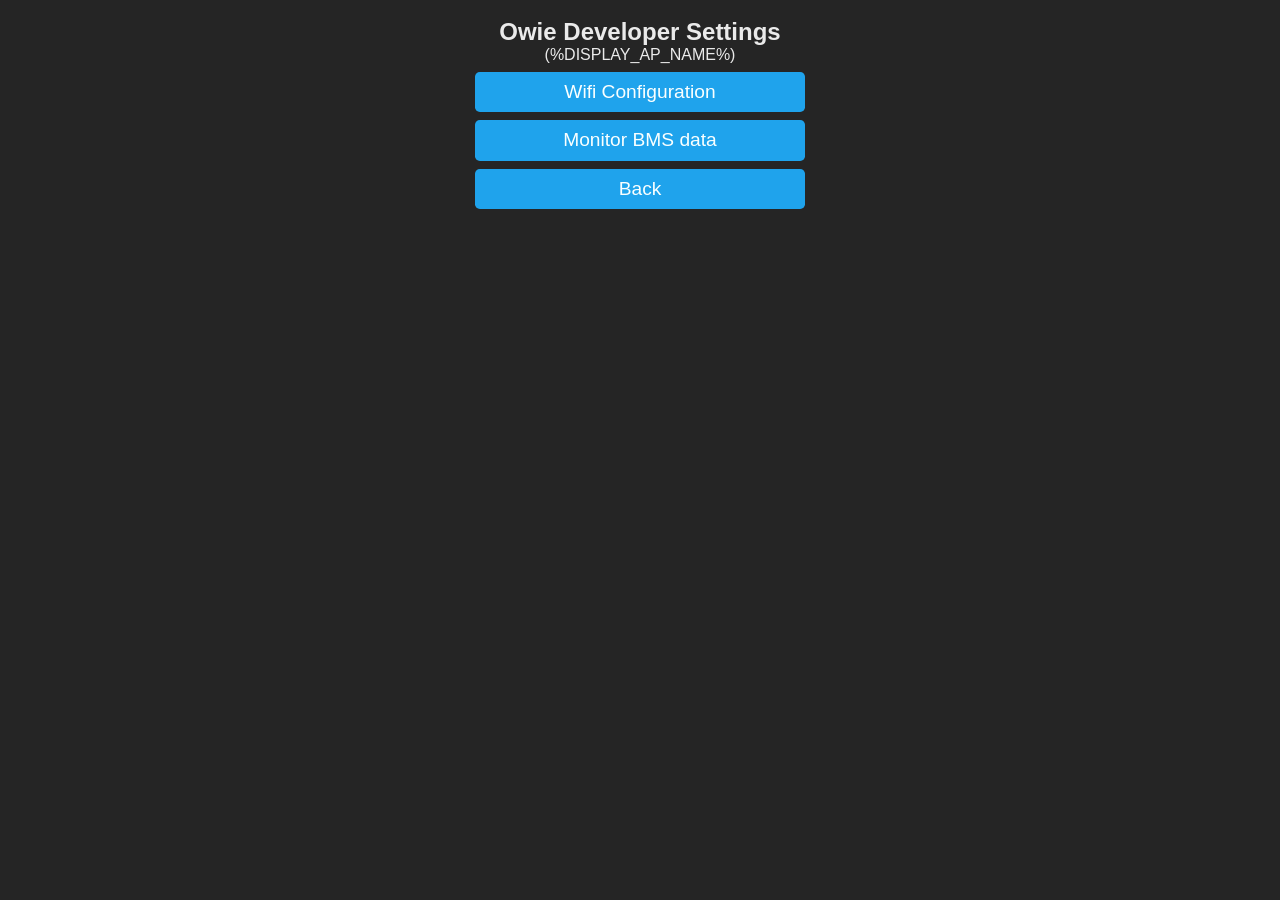
<file: data/dev_settings.html>
<!DOCTYPE html>
<html lang="en">
<!-- The HTML markup is based on the main page of Tasmota -->

<head>
    <meta charset="utf-8">
    <meta name="viewport" content="width=device-width,initial-scale=1,user-scalable=no">
    <title>Owie - Developer Settings</title>
    <link rel="stylesheet" href="styles.css">
</head>

<body>
    <div style="text-align:left;display:inline-block;color:#eaeaea;min-width:340px;">
        <div id="statusHeader" style="text-align:center;color:#eaeaea;margin-bottom:10px;">
            <h2>Owie Developer Settings</h2>
            (%DISPLAY_AP_NAME%)
            <p></p>
            <form action="/wifi">
                <button>Wifi Configuration</button>
            </form>
            <p></p>
            <form action="/monitor">
                <button>Monitor BMS data</button>
            </form>
            <p>
                <button onclick="history.back()">Back</button>
            </p>
        </div>
    </div>
</body>

</html>
</file>
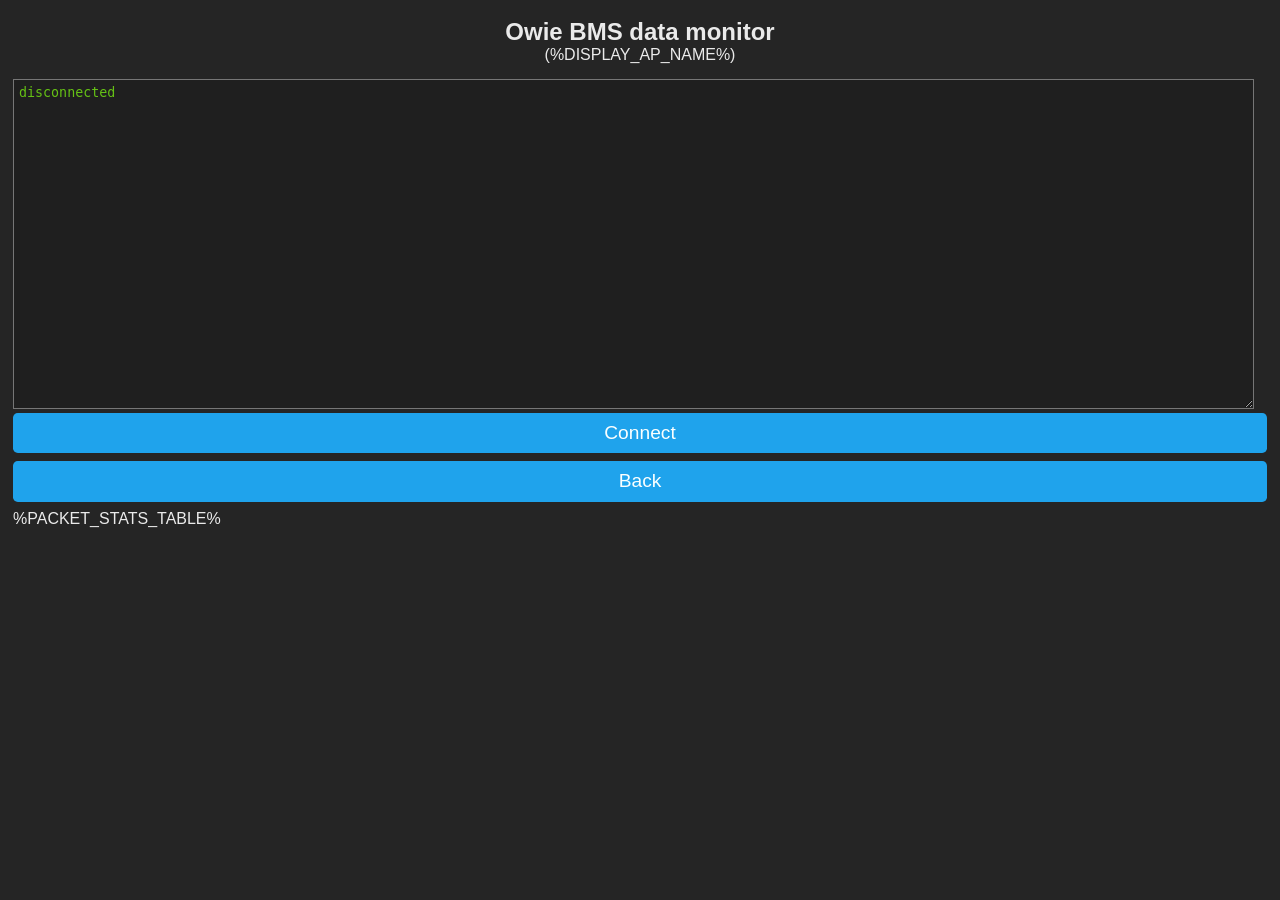
<file: data/monitor.html>
<!DOCTYPE html>
<html lang="en">
<!-- The HTML markup is based on the main page of Tasmota -->

<head>
    <meta charset="utf-8">
    <meta name="viewport" content="width=device-width,initial-scale=1,user-scalable=no">
    <title>Owie - BMS data monitor</title>
    <link rel="stylesheet" href="styles.css">
</head>

<body>
    <div style="text-align:left;display:inline-block;color:#eaeaea;min-width:340px;">
        <div id="statusHeader" style="text-align:center;color:#eaeaea;margin-bottom:10px;">
            <h2>Owie BMS data monitor</h2>
            (%DISPLAY_AP_NAME%)
        </div>
        <textarea readonly="1" id="term" cols="340" name="t1" wrap="off"></textarea>
        <button id="startstop" onclick="connect();">Connect</button>
        <p>
            <button onclick="history.back()">Back</button>
        </p>
        %PACKET_STATS_TABLE%
        <script>
            let packets = [];
            let lastError = '';
            let unknownData = '';
            const term = document.getElementById("term");
            const button = document.getElementById('startstop');
            let socket;

            function formatPacket(byteArray) {
                var s = '';
                byteArray.forEach((byte) => {
                    s += ('0' + byte.toString(16)).slice(-2);
                    s += ' ';
                });
                return s;
            }

            function updateTerminal() {
                let text = '';
                for (let i = 0; i < packets.length; i++) {
                    text += packets[i] || '';
                    text += '\n';
                }
                term.value = (text + unknownData + lastError);
            }

            function stop() {
                socket.close();
                socket = undefined;
            }

            function connect() {
                socket = new WebSocket(`ws://${window.location.hostname}/rawdata`);
                socket.binaryType = "arraybuffer";
                socket.onopen = function () {
                    lastError = 'connected';
                    updateTerminal();
                    button.innerText = 'Stop';
                    button.setAttribute('onclick', 'stop();');
                }
                socket.onclose = function () {
                    lastError = 'disconnected';
                    updateTerminal();
                    // Packets will get erased right after we reconnect.
                    packets = [];
                    unknownData = '';
                    button.innerText = 'Connect';
                    button.setAttribute('onclick', 'connect();');
                }
                socket.onmessage = function (event) {
                    if (!event.data instanceof ArrayBuffer) {
                        lastError = "non-binary data";
                        updateTerminal();
                        return;
                    }
                    const data = new Uint8Array(event.data);
                    if (data[0] == 0) {
                        unknownData = `Unknown data: ${formatPacket(data.slice(1))}\n`;
                        updateTerminal();
                        return;
                    }
                    if (data.length < 4) {
                        lastError = `data is too short, length = ${data.length}`;
                        updateTerminal();
                        return;
                    }
                    packets[data[3]] = formatPacket(data);
                    updateTerminal();
                };

                socket.onerror = function (error) {
                    lastError = "websocket error";
                    updateTerminal();
                };
            }
            window.setTimeout(connect, 0);
    //# sourceURL=monitor.js
        </script>
    </div>
</body>

</html>
</file>
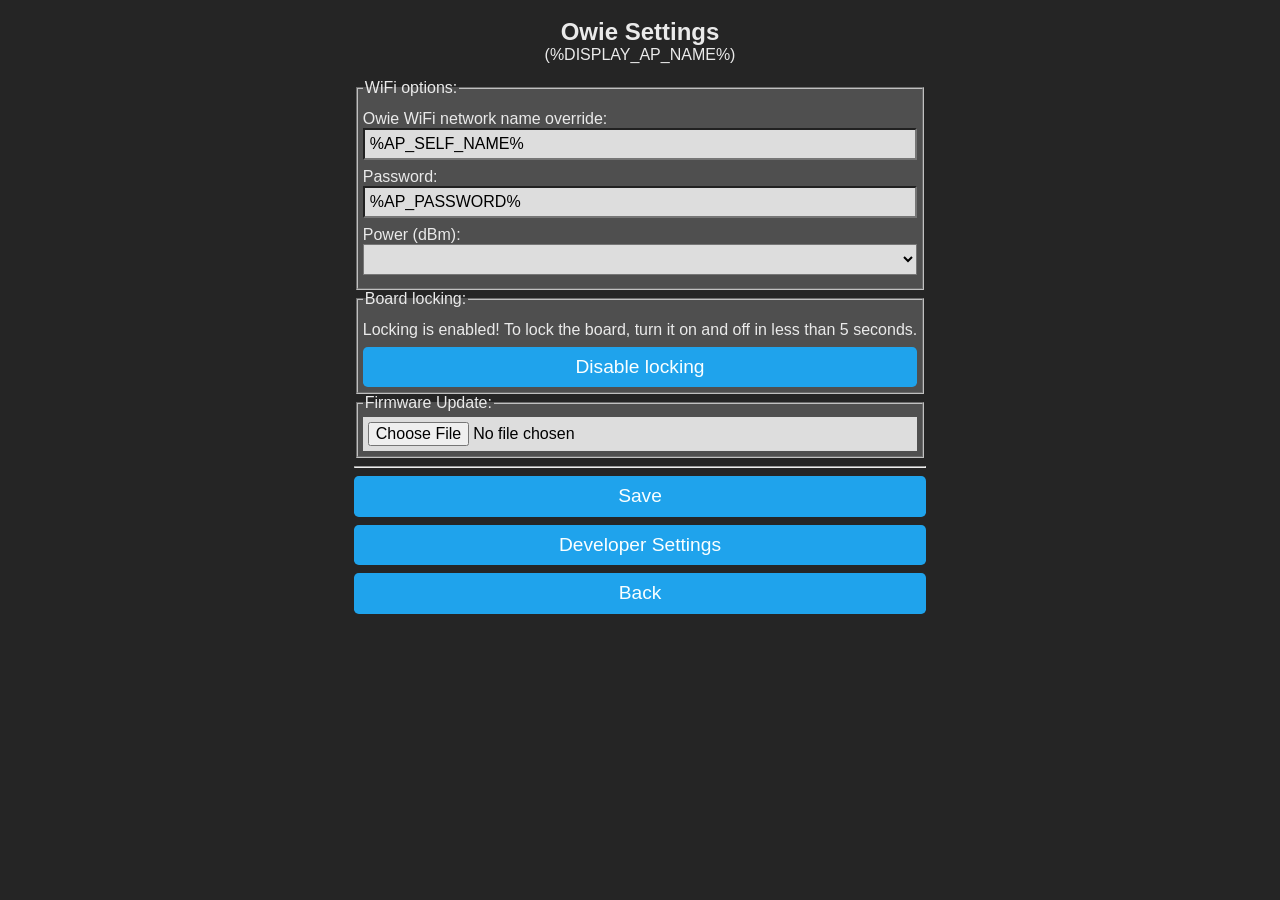
<file: data/settings.html>
<!DOCTYPE html>
<html lang="en">
<!-- The HTML markup is based on the main page of Tasmota -->

<head>
  <meta charset="utf-8">
  <meta name="viewport" content="width=device-width,initial-scale=1,user-scalable=no">
  <title>Owie - Settings</title>
  <link rel="stylesheet" href="styles.css">
</head>

<body>
  <div style="text-align:left;display:inline-block;color:#eaeaea;min-width:340px;">
    <div id="statusHeader" style="text-align:center;color:#eaeaea;margin-bottom:10px;">
      <h2>Owie Settings</h2>
      (%DISPLAY_AP_NAME%)
    </div>
    <form method="post" action="/settings" id="settingsForm">
      <fieldset>
        <legend>WiFi options:</legend>
        <p>Owie WiFi network name override:<br><input placeholder="WiFi network name" value="%AP_SELF_NAME%"
            name="apselfname"></p>
        <p>Password:<br><input placeholder="Between 8 and 31 characters" value="%AP_PASSWORD%" name="pw"></p>
        <p>Power (dBm):<br>
          <select value="%WIFI_POWER%" name="wifipower">
            %WIFI_POWER_OPTIONS%
          </select>
      </fieldset>
      <fieldset>
        <legend>Board locking:</legend>
        <p id="lockingMsg"></p>
        <button onclick="toggleArming(this)" id="armBtn" style="display:none" data-canenable="%CAN_ENABLE_LOCKING%"
          data-enabled="%LOCKING_ENABLED%">
          Disabled
        </button>
      </fieldset>
      <fieldset>
        <legend>Firmware Update:</legend>
        <input id="updInput" type="file" name="firmware" accept=".bin,.bin.gz">
      </fieldset>
      <hr>
      <button>Save</button>
    </form>
    <p></p>
    <form action="/dev_settings">
      <button>Developer Settings</button>
    </form>
    <p>
      <button onclick="history.back()">Back</button>
    </p>
    <script>
      (() => {
        document.getElementById("updInput").onchange = () => {
          const form = document.getElementById("settingsForm");
          form.setAttribute("enctype", "multipart/form-data");
          const oldAction = form.getAttribute("action");
          form.setAttribute("action", "/update");
          form.submit();
          form.setAttribute("action", oldAction);
        };

        const cannotLockMsg = "First set WiFi password above and save settings to enable board locking.";
        const lockingEnabledMsg = "Locking is enabled! To lock the board, turn it on and off in less than 5 seconds.";
        const lockingDisabledMsg = "Locking is disabled."
        const btn = document.getElementById("armBtn");
        const lockingMsg = document.getElementById("lockingMsg");
        if (!btn.dataset.canenable) {
          lockingMsg.innerText = cannotLockMsg;
          return;
        }
        btn.removeAttribute('style');

        function updateButton() {
          const isEnabled = !!btn.dataset.enabled;
          btn.removeAttribute("disabled");
          lockingMsg.innerText = isEnabled ? lockingEnabledMsg : lockingDisabledMsg;
          btn.innerText = isEnabled ? "Disable locking" : "Enable locking";
        }
        updateButton();

        btn.onclick = () => {
          const xhr = new XMLHttpRequest();
          xhr.open("GET", "/lock?toggleArm");
          xhr.resposeType = "text";

          xhr.onload = () => {
            if (xhr.readyState !== xhr.DONE || xhr.status !== 200) {
              btn.innerText = "Error: " + xhr.status;
            } else {
              btn.dataset.enabled = xhr.responseText;
              updateButton();
            }
          };
          btn.setAttribute("disabled", "1");
          xhr.send();
        }
      })();
  //# sourceURL=settings.js
    </script>
  </div>
</body>

</html>
</file>
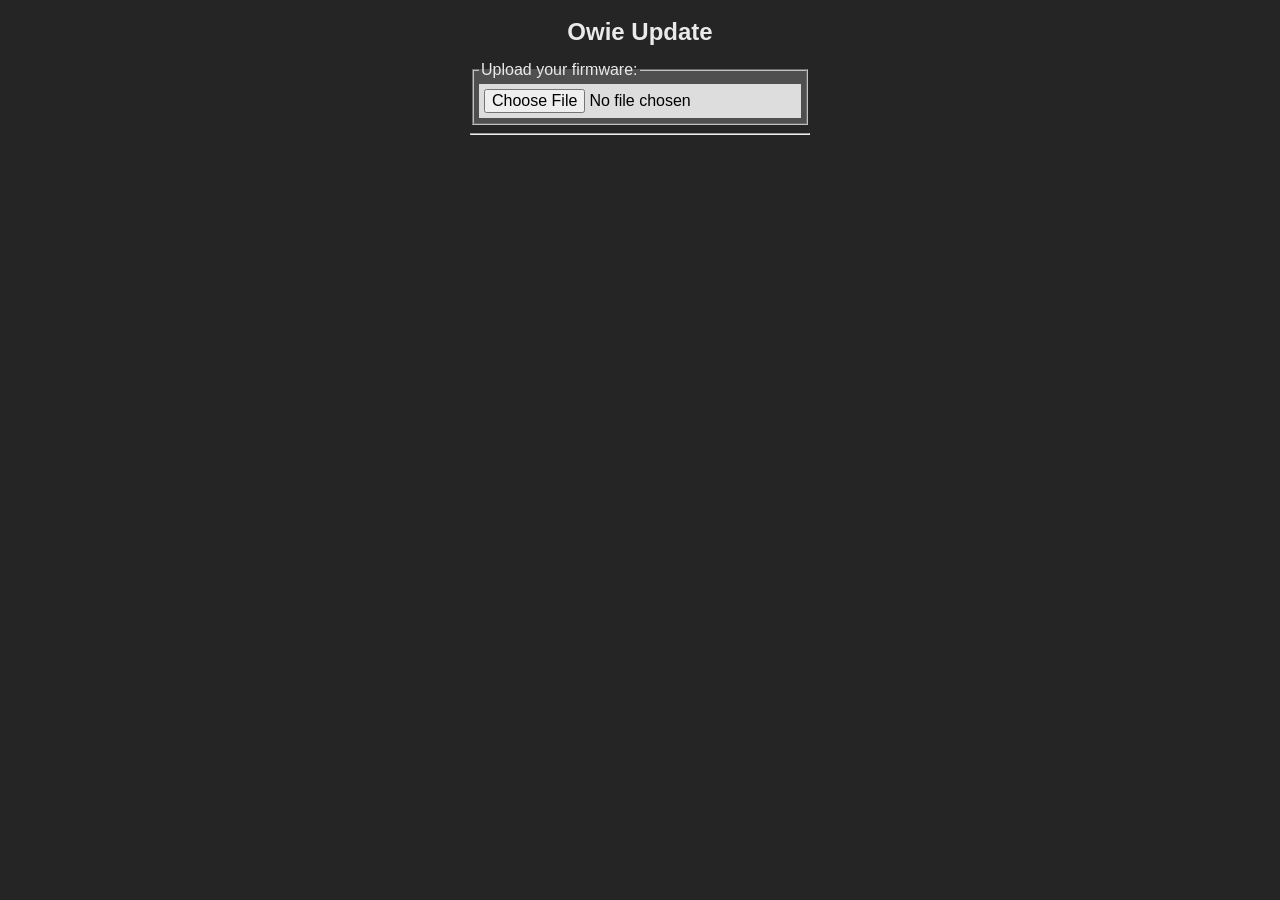
<file: data/update.html>
<!DOCTYPE html>
<html lang="en">
<!-- The HTML markup is based on the main page of Tasmota -->

<head>
  <meta charset="utf-8">
  <meta name="viewport" content="width=device-width,initial-scale=1,user-scalable=no">
  <title>Owie - Firmware Update</title>
  <link rel="stylesheet" href="styles.css">
</head>

<body>
  <div style="text-align:left;display:inline-block;color:#eaeaea;min-width:340px;">
    <div id="statusHeader" style="text-align:center;color:#eaeaea;margin-bottom:10px;">
      <h2>Owie Update</h2>
    </div>
    <form method="post" action="/update" enctype="multipart/form-data">
      <fieldset>
        <legend>Upload your firmware:</legend>
        <input type="file" name="firmware" accept=".bin,.bin.gz" onchange="this.form.submit()">
      </fieldset>
      <hr>
    </form>
  </div>
</body>

</html>
</file>
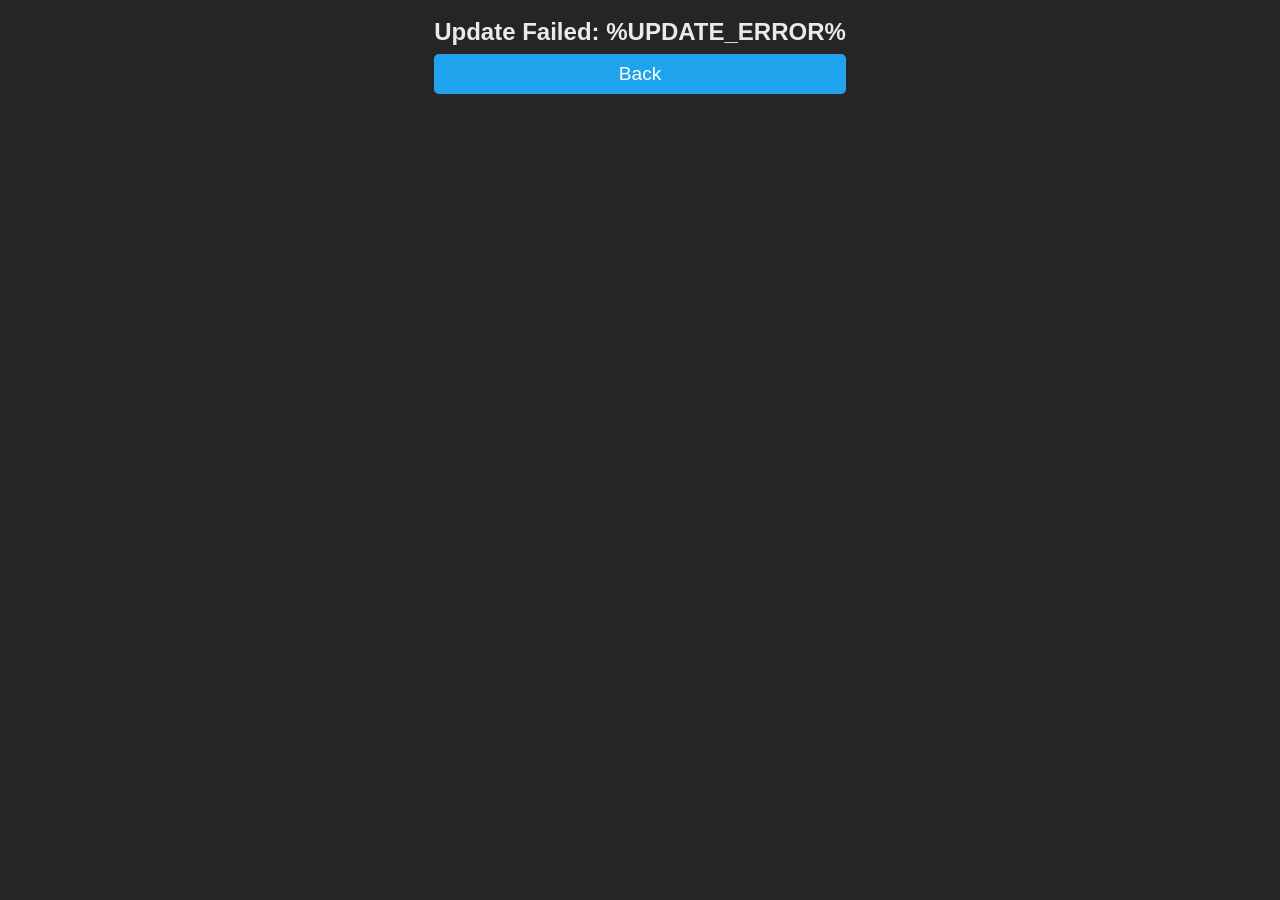
<file: data/update_failed_template.html>
<!DOCTYPE html>
<html lang="en">
<!-- The HTML markup is based on the main page of Tasmota -->

<head>
    <meta charset="utf-8">
    <meta name="viewport" content="width=device-width,initial-scale=1,user-scalable=no">
    <title>Owie Failed</title>
    <link rel="stylesheet" href="styles.css">
</head>

<body>
    <div style="text-align:left;display:inline-block;color:#eaeaea;min-width:340px;">
        <div id="statusHeader" style="text-align:center;color:#eaeaea;margin-bottom:10px;">
            <h2>Update Failed: %UPDATE_ERROR%</h2>
            <p>
                <button onclick="history.back()">Back</button>
            </p>
        </div>
    </div>
</body>

</html>
</file>
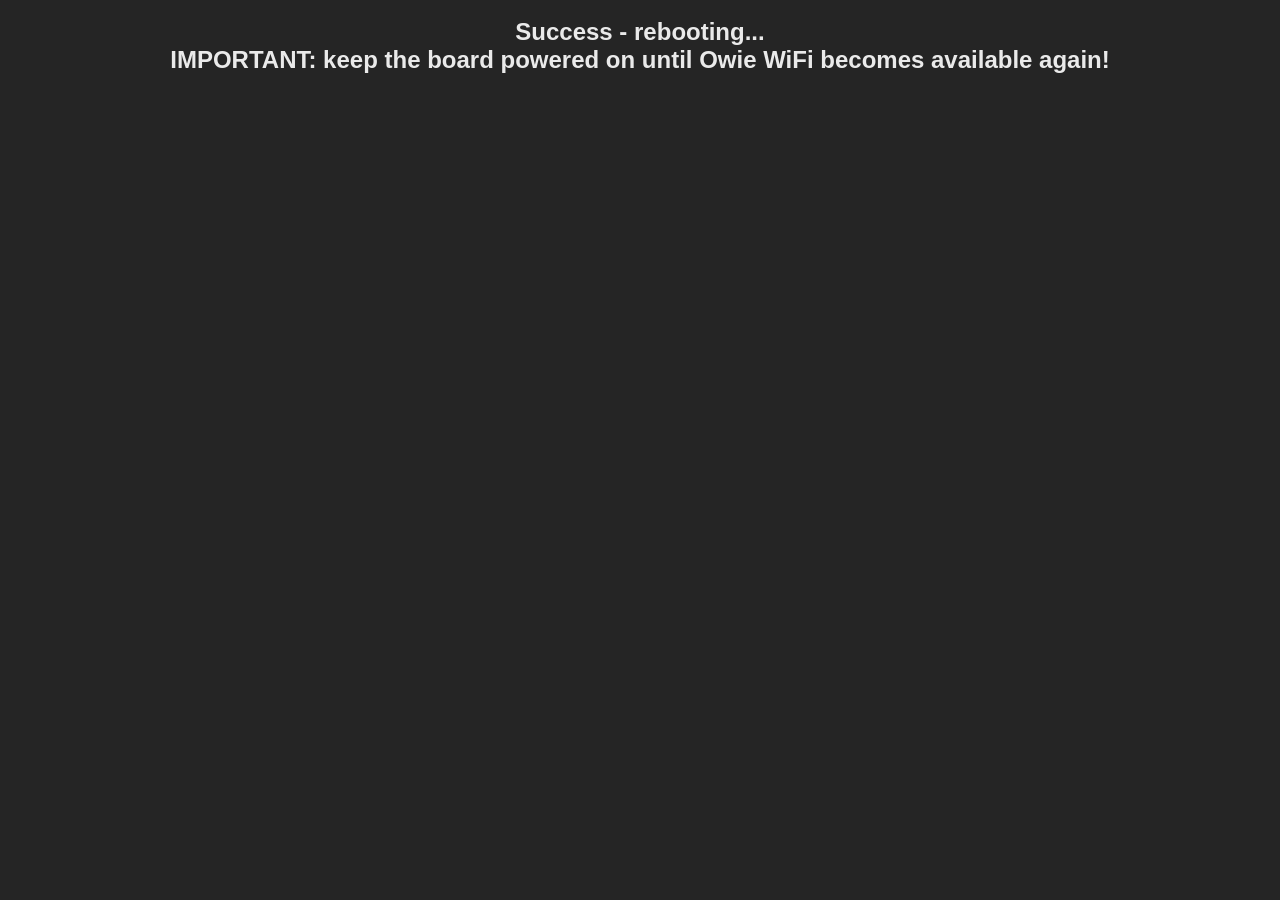
<file: data/update_successful_response.html>
<!DOCTYPE html>
<html lang="en">
<!-- The HTML markup is based on the main page of Tasmota -->

<head>
  <meta charset="utf-8">
  <meta name="viewport" content="width=device-width,initial-scale=1,user-scalable=no">
  <meta http-equiv="refresh" content="10;URL='/'" />  
  <title>Owie update</title>
  <link rel="stylesheet" href="styles.css">
</head>

<body>
  <div style="text-align:left;display:inline-block;color:#eaeaea;min-width:340px;">
    <div id="statusHeader" style="text-align:center;color:#eaeaea;margin-bottom:10px;">
      <h2>Success - rebooting...</h2>
      <h2>IMPORTANT: keep the board powered on until Owie WiFi becomes available again!</h2>
    </div>
  </div>
</body>

</html>
</file>
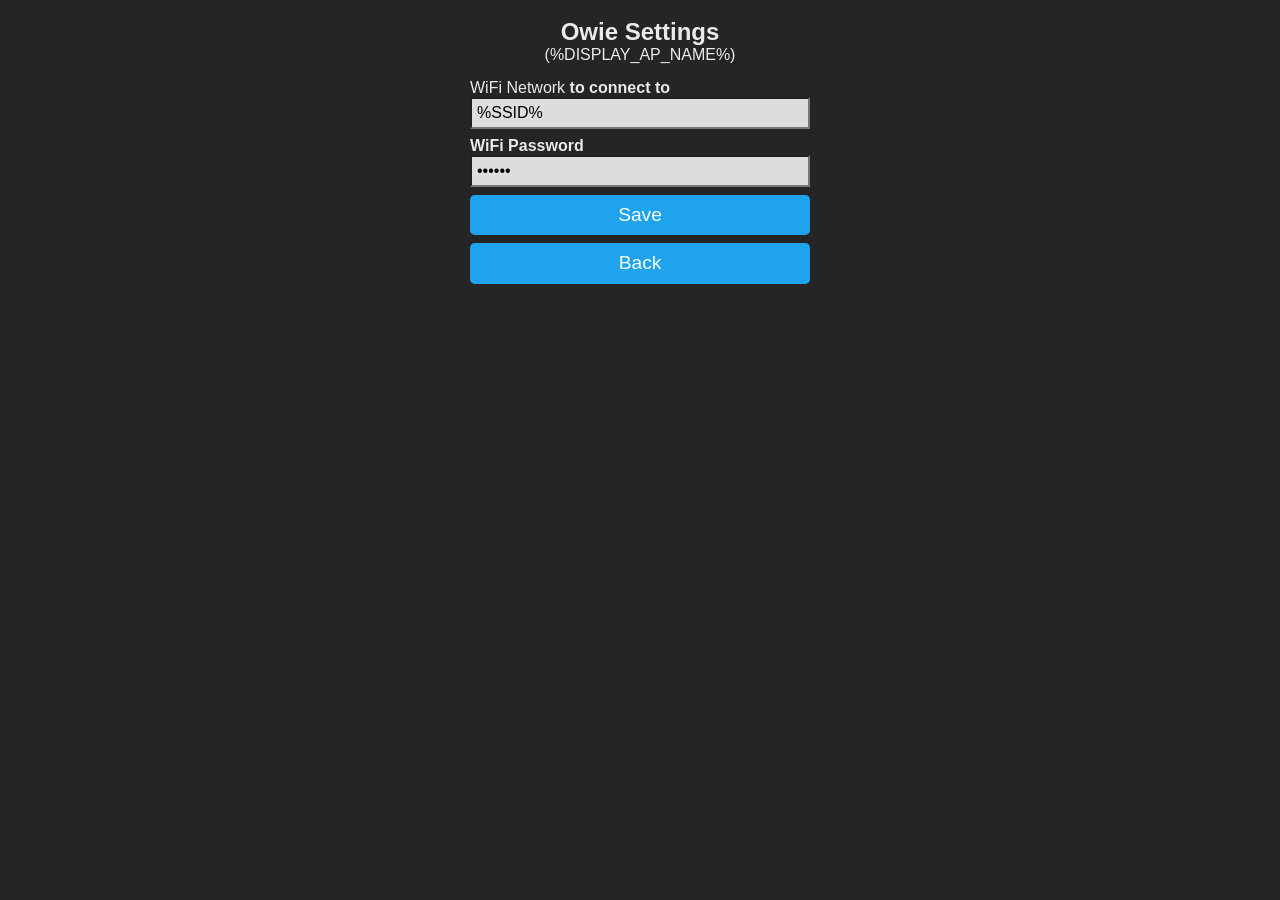
<file: data/wifi.html>
<!DOCTYPE html>
<html lang="en">
<!-- The HTML markup is based on the main page of Tasmota -->

<head>
        <meta charset="utf-8">
        <meta name="viewport" content="width=device-width,initial-scale=1,user-scalable=no">
        <title>Owie - Settings</title>
        <link rel="stylesheet" href="styles.css">
</head>

<body>
        <div style="text-align:left;display:inline-block;color:#eaeaea;min-width:340px;">
                <div id="statusHeader" style="text-align:center;color:#eaeaea;margin-bottom:10px;">
                        <h2>Owie Settings</h2>
                        (%DISPLAY_AP_NAME%)
                </div>
                <form method="post">
                        <p>WiFi Network <b>to connect to</b><br><input placeholder="Type or Select your WiFi Network"
                                        value="%SSID%" name="s"></p>
                        <p><label><b>WiFi Password</b></label><br><input type="password"
                                        placeholder="Enter your WiFi Password" value="%PASS%" name="p"></p>
                        <button>Save</button>
                        <p>
                                <button onclick="history.back()">Back</button>
                        </p>
                </form>
        </div>
</body>

</html>
</file>
<file: data/styles.css>
div,
fieldset,
input,
select {
    padding: 5px;
    font-size: 1em;
}

fieldset {
    background: #4f4f4f;
}

p {
    margin: 0.5em 0;
}

input {
    width: 100%;
    box-sizing: border-box;
    -webkit-box-sizing: border-box;
    -moz-box-sizing: border-box;
    background: #dddddd;
    color: #000000;
}

input[type=checkbox],
input[type=radio] {
    width: 1em;
    margin-right: 6px;
    vertical-align: -1px;
}

input[type=range] {
    width: 99%;
}

select {
    width: 100%;
    background: #dddddd;
    color: #000000;
}

textarea {
    resize: vertical;
    width: 98%;
    height: 318px;
    padding: 5px;
    overflow: auto;
    background: #1f1f1f;
    color: #65c115;
}

body {
    text-align: center;
    font-family: verdana, sans-serif;
    background: #252525;
}

td {
    padding: 0px;
}

button {
    border: 0;
    border-radius: 0.3rem;
    background: #1fa3ec;
    color: #faffff;
    line-height: 2.4rem;
    font-size: 1.2rem;
    width: 100%;
    -webkit-transition-duration: 0.4s;
    transition-duration: 0.4s;
    cursor: pointer;
}

button:hover {
    background: #0e70a4;
}

.bgrn {
    background: #47c266;
}

.bgrn:hover {
    background: #5aaf6f;
}

a {
    color: #1fa3ec;
    text-decoration: none;
}

.p {
    float: left;
    text-align: left;
}

.q {
    float: right;
    text-align: right;
}

.r {
    border-radius: 0.3em;
    padding: 2px;
    margin: 6px 2px;
}

.hf {
    display: none;
}

.cell-voltages td {
    padding: 2px;
    background: #354b4d;
    border: 0px;
    border-radius: 0.2rem;
}

h2 {
    margin: 0;
    padding: 0;
}
</file>
